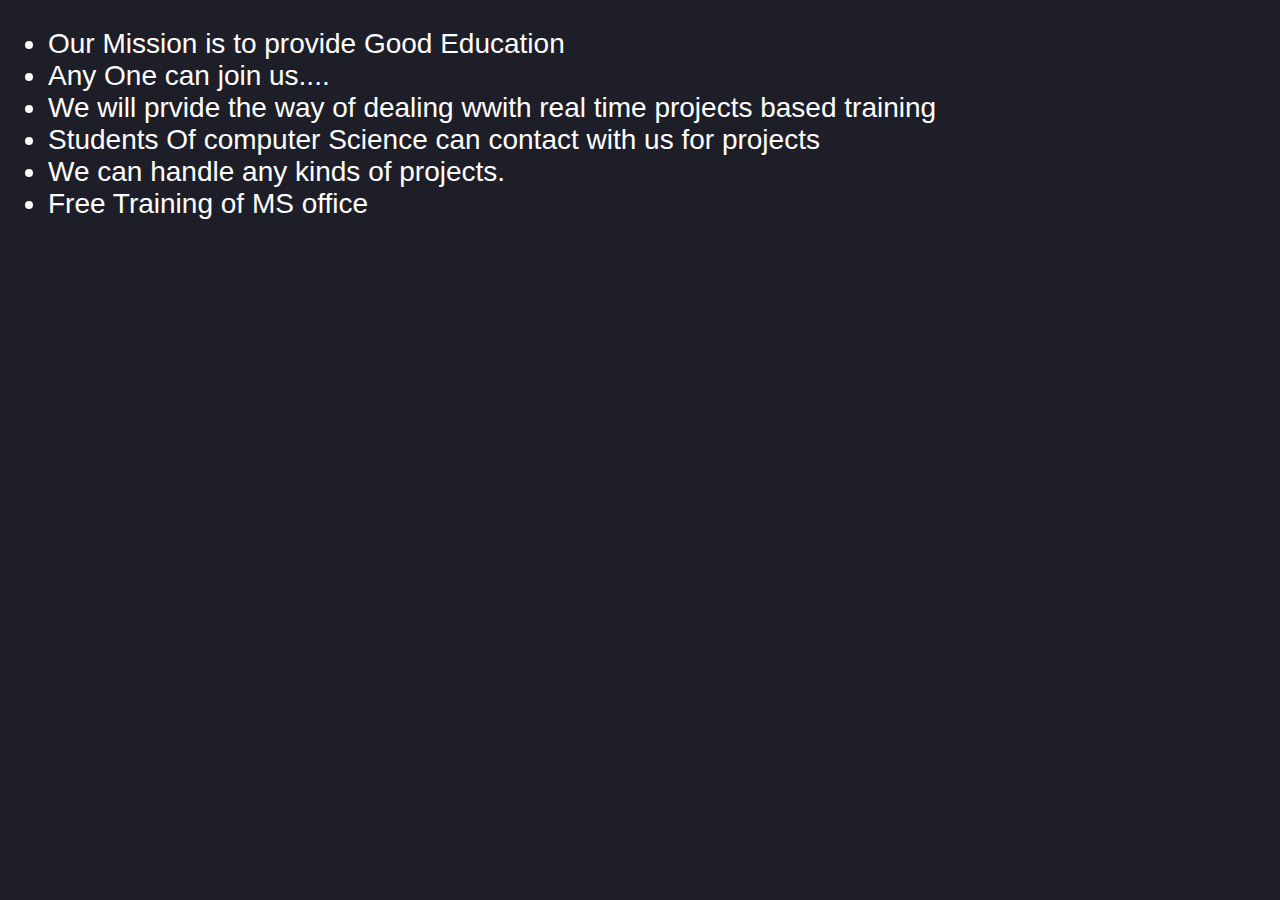
<file: about.html>
<!DOCTYPE html>
<html lang="en">
<head>
    <meta charset="UTF-8">
    <title></title>
    <link rel="stylesheet" href="page-style.css">
</head>
<body>
    <div class="content">
        <ul>
            <li>Our Mission is to provide Good Education</li>
            <li>Any One can join us....</li>
            <li>We will prvide the way of dealing wwith real time projects based training</li>
            <li>Students Of computer Science can contact with us for projects</li>
            <li>We can handle any kinds of projects.</li>
            <li>Free Training of MS office</li>
        </ul>
    </div>
</body>
</html>
</file>
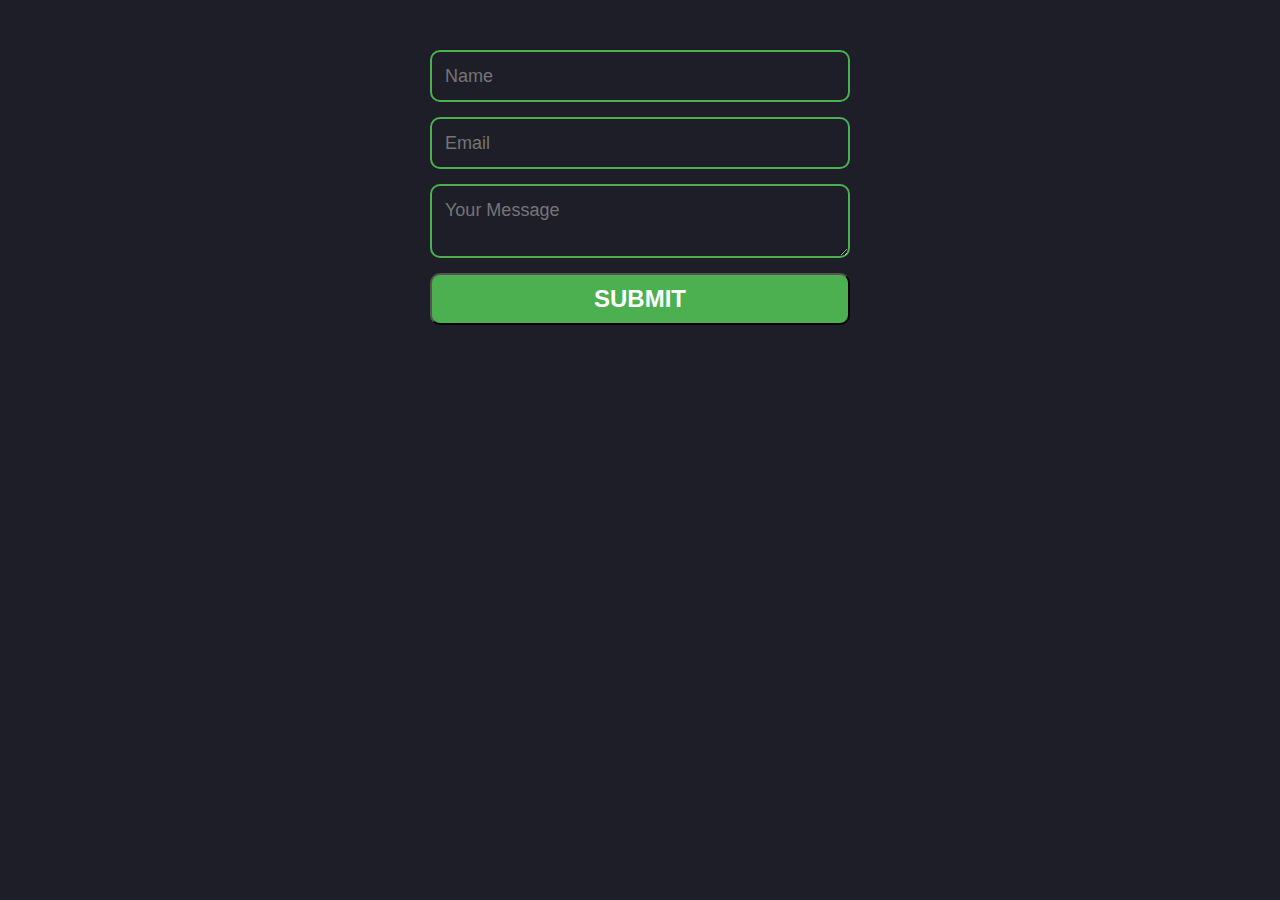
<file: contact.html>
<!DOCTYPE html>
<html lang="en">
<head>
    <meta charset="UTF-8">
    <title></title>
    <link rel="stylesheet" href="page-style.css">
</head>
<body>
    <form>
        <input type="text" name="name" class="contact-input" placeholder="Name">
        <input type="text" name="email" class="contact-input" placeholder="Email">
        <textarea name="text" class="contact-input" placeholder="Your Message"></textarea>
        <input type="submit" value="SUBMIT">
    </form>
</body>
</html>
</file>
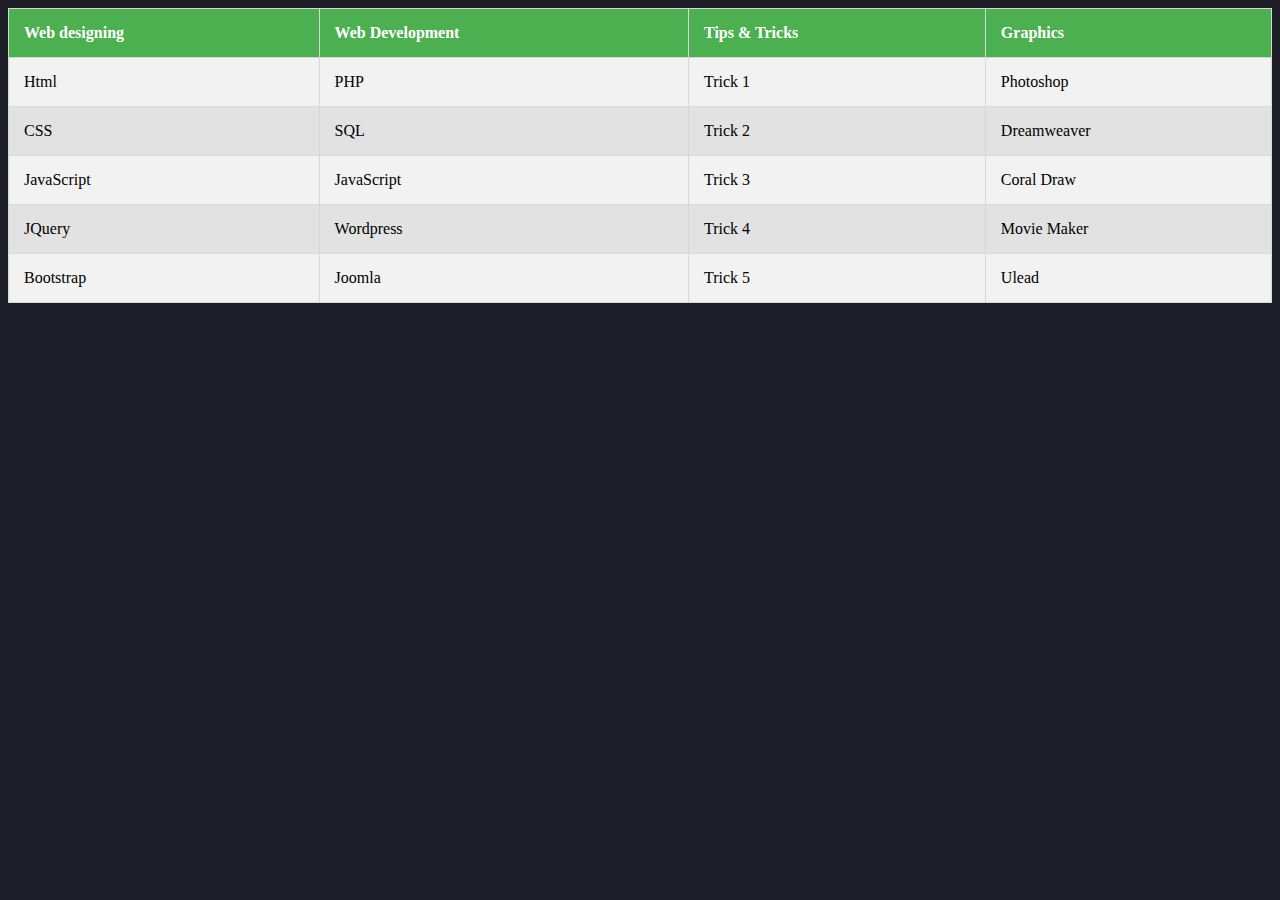
<file: courses.html>
<!DOCTYPE html>
<html lang="en">
<head>
    <meta charset="UTF-8">
    <title>Title</title>
    <link rel="stylesheet" href="page-style.css">
</head>
<body>
<table>
    <tr>
        <th>Web designing</th>
        <th>Web Development</th>
        <th>Tips &amp Tricks</th>
        <th>Graphics</th>
    </tr>
    <tr>
        <td>Html</td>
        <td>PHP</td>
        <td>Trick 1</td>
        <td>Photoshop</td>
    </tr>
    <tr>
        <td>CSS</td>
        <td>SQL</td>
        <td>Trick 2</td>
        <td>Dreamweaver</td>
    </tr>
    <tr>
        <td>JavaScript</td>
        <td>JavaScript</td>
        <td>Trick 3</td>
        <td>Coral Draw</td>
    </tr>
    <tr>
        <td>JQuery</td>
        <td>Wordpress</td>
        <td>Trick 4</td>
        <td>Movie Maker</td>
    </tr>
    <tr>
        <td>Bootstrap</td>
        <td>Joomla</td>
        <td>Trick 5</td>
        <td>Ulead</td>
    </tr>
</table>    
</body>
</html>
</file>
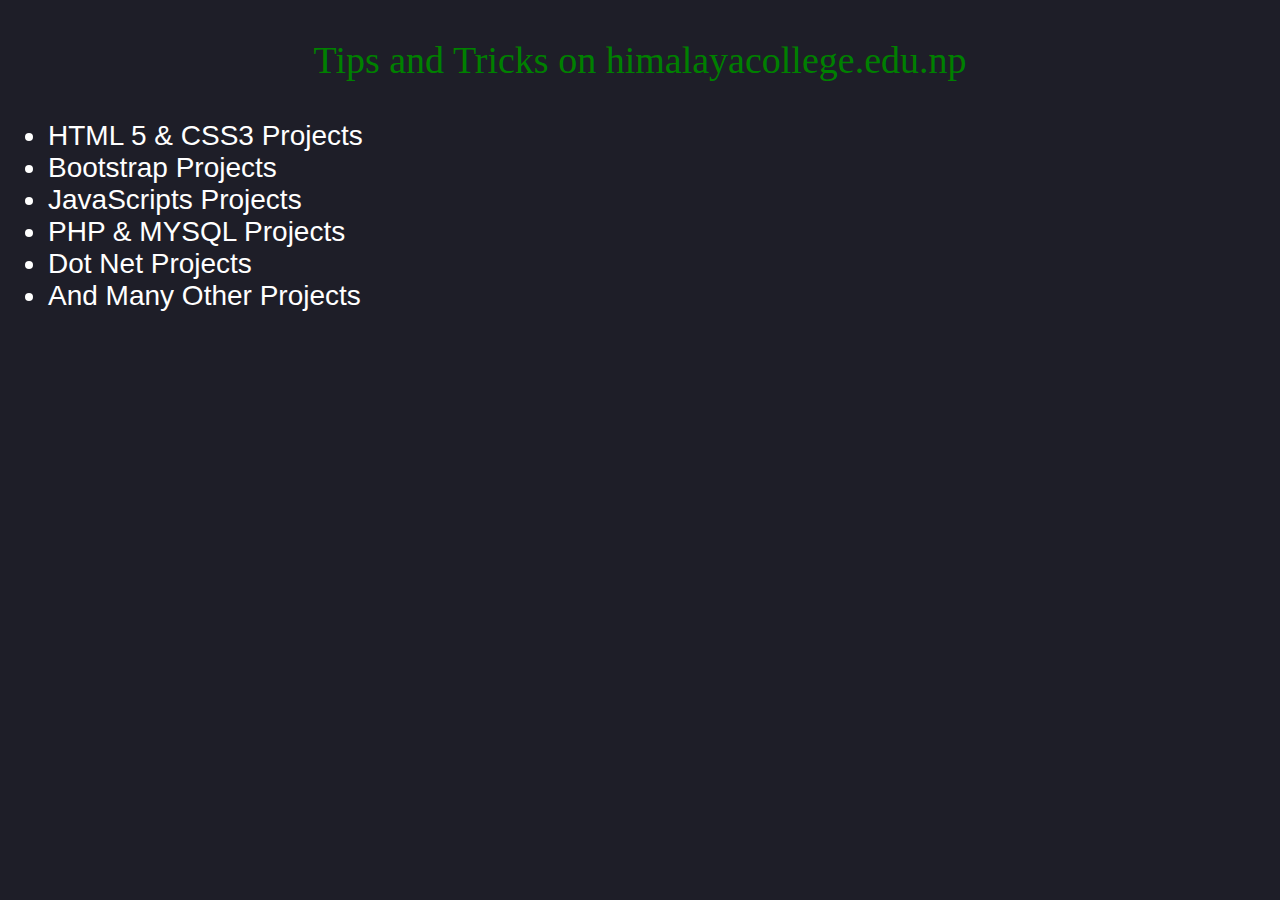
<file: projects.html>
<!DOCTYPE html>
<html lang="en">
<head>
    <meta charset="UTF-8">
    <title></title>
    <link rel="stylesheet" href="page-style.css">
</head>
<body>
    <p class="heading"> Tips and Tricks on himalayacollege.edu.np
    </p>
    <div class="content">
        <ul>
            <li>HTML 5 &amp; CSS3 Projects</li>
            <li>Bootstrap Projects</li>
            <li>JavaScripts Projects</li>
            <li>PHP &amp; MYSQL Projects</li>
            <li>Dot Net Projects</li>
            <li>And Many Other Projects</li>
        </ul>
    </div>
</body>
</html>
</file>
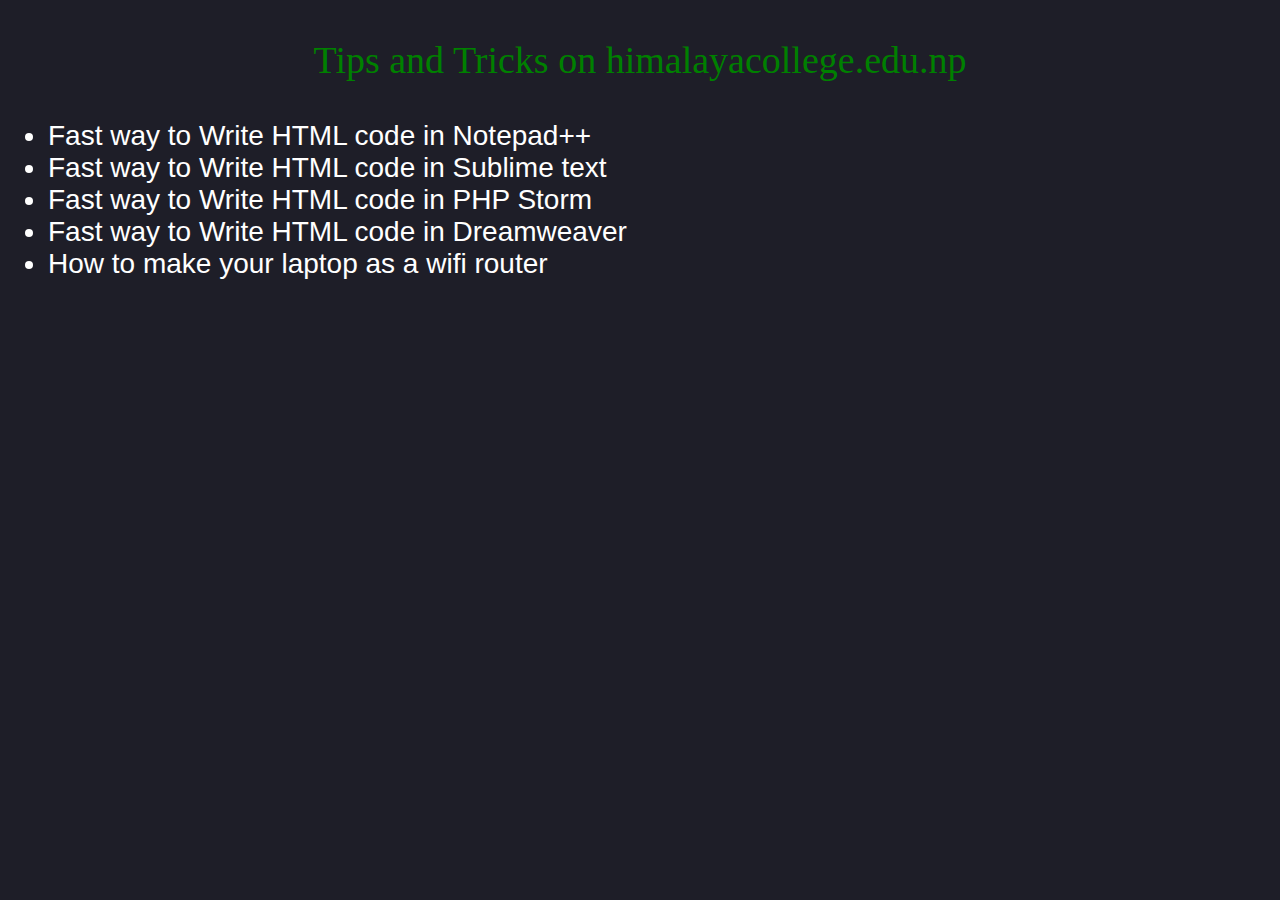
<file: tips.html>
<!DOCTYPE html>
<html lang="en">
<head>
    <meta charset="UTF-8">
    <title></title>
    <link rel="stylesheet" href="page-style.css">
</head>
<body>
    <p class="heading"> Tips and Tricks on himalayacollege.edu.np
    </p>
<div class="content">
    <ul>
        <li>Fast way to Write HTML code in Notepad++</li>
        <li>Fast way to Write HTML code in Sublime text</li>
        <li>Fast way to Write HTML code in PHP Storm</li>
        <li>Fast way to Write HTML code in Dreamweaver</li>
        <li>How to make your laptop as a wifi router</li>
    </ul>
</div>
</body>
</html>
</file>
<file: page-style.css>
body
{
    background: rgb(30, 30, 40);
    -webkit-user-select: none;
    user-select: none;
}
/*------------ Home ---------*/
#home
{
    text-align: center;
}
#home img
{
    height: 80px;
    width: 320px;
}
#info
{
    font-size: 24px;
    font-family: Arial;
    text-align: justify;
    color: #fff;
}
/*------------ Courses ---------*/
table
{
    border-collapse: collapse;
    width: 100%;
}
th
{
    background: #4caf50;
    color: #fff;
}
th, td
{
    text-align: left;
    padding: 15px;
    border: 1px solid #d7d7d7;
}
tr:nth-child(even)
{
    background: #f2f2f2;
}
tr:nth-child(odd)
{
    background: #e2e2e2;
}
/*------------ Tips , Projects , About ---------*/
.heading
{
    font-family: "Monotype Corsiva";
    font-size: 38px;
    color: green;
    text-align: center;
}
.content
{
    font-size: 28px;
    font-family: Arial;
    color: #fff;
}
/*------------ Contact ---------*/
form
{
    max-width: 420px;
    margin: 50px auto;
}
.contact-input
{
    color: #fff;
    font-family: Helvetica, Arial, sans-serif;
    font-weight: 500;
    font-size: 18px;
    border-radius: 10px;
    line-height: 22px;
    background: transparent;
    border: 2px solid #4caf50;
    padding: 13px;
    margin-bottom: 15px;
    width: 100%;
    box-sizing: border-box;
    -webkit-transition: all 0.5s ease;
    transition: all 0.7s ease;
}
.contact-input:focus
{
    border: 2px solid #cc4949;
}
[type="submit"]
{
    font-family: 'Montserrat', Arial, Helvetica, sans-serif;
    width: 100%;
    background: #4caf50;
    border-radius: 10px;
    cursor: pointer;
    color: #fff;
    font-size: 24px;
    padding-top: 10px;
    padding-bottom: 10px;
    transition: all 0.7s;
    margin-top: -4px;
    font-weight: 700;
}
[type="submit"]:hover
{
    background: #cc4949;
}
</file>
